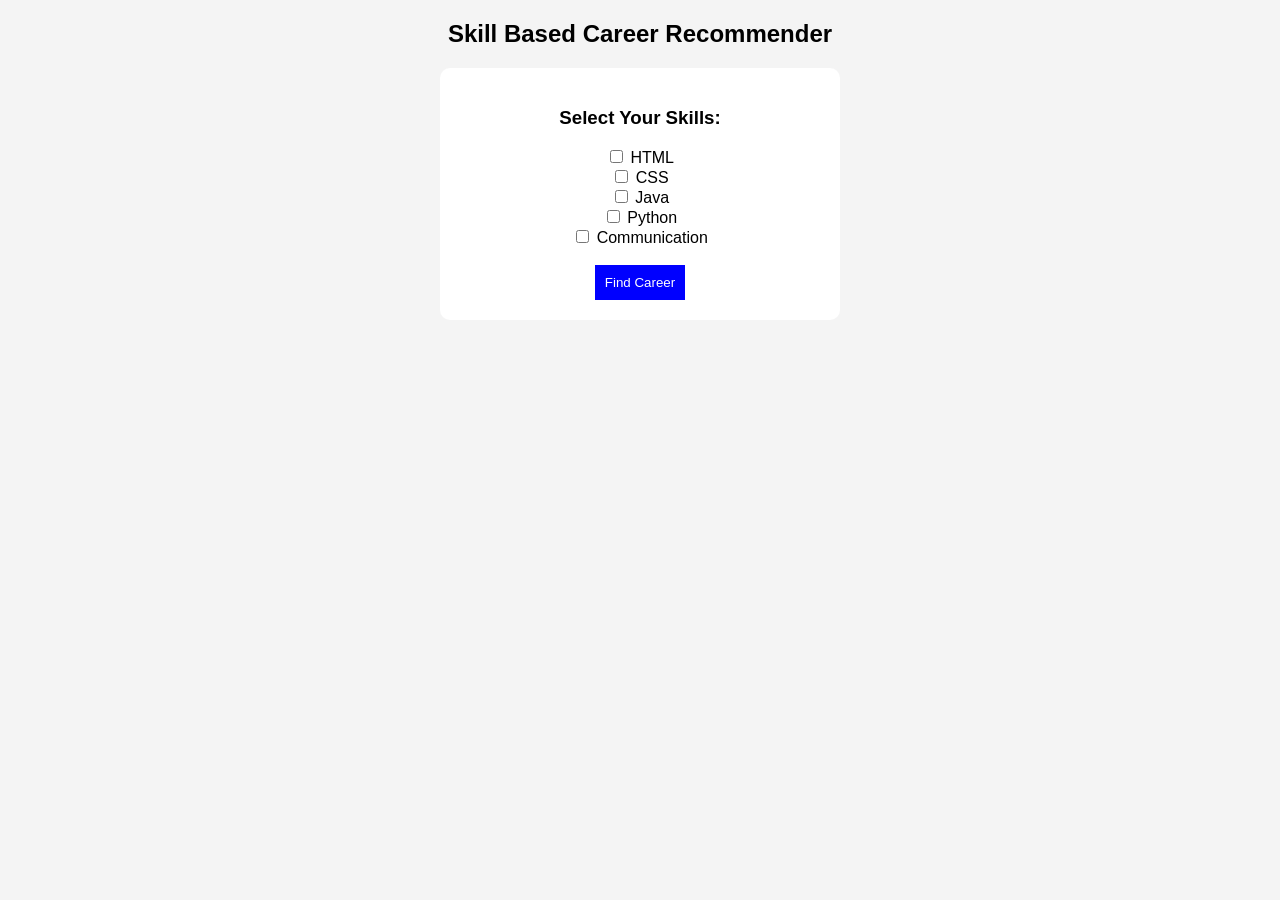
<file: crud final/index.html>
<!DOCTYPE html>
<html>

<head>
    <title>Career Recommender</title>
    <link rel="stylesheet" href="style.css">
</head>

<body>

    <div class="container">

        <h2>Skill Based Career Recommender</h2>

        <div class="card">

            <h3>Select Your Skills:</h3>

            <label><input type="checkbox" value="html"> HTML</label><br>
            <label><input type="checkbox" value="css"> CSS</label><br>
            <label><input type="checkbox" value="java"> Java</label><br>
            <label><input type="checkbox" value="python"> Python</label><br>
            <label><input type="checkbox" value="communication"> Communication</label><br>

            <br>
            <button onclick="findCareer()">Find Career</button>

        </div>

        <div id="result"></div>

    </div>

    <script src="script.js"></script>

</body>

</html>
</file>
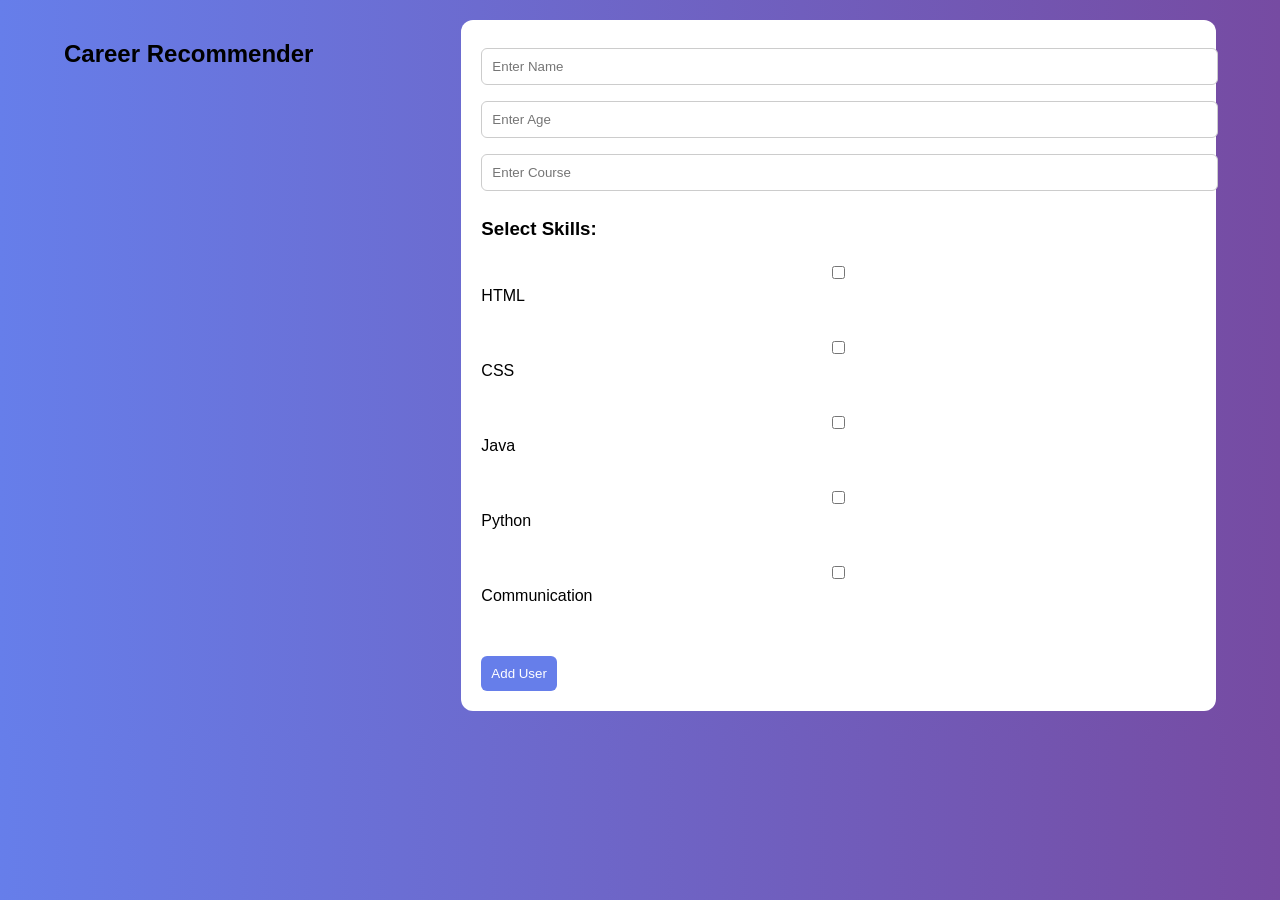
<file: crud final/crud.html>
<!DOCTYPE html>
<html>

<head>
    <title>Career Recommender</title>

    <style>
  body {
    font-family: Arial;
    background: #f4f4f4;
    margin: 0;
}

/* MAIN LAYOUT (SIDE BY SIDE) */
.container {
    width: 90%;
    margin: auto;
}

body {
    font-family: Arial;
    background: linear-gradient(to right, #667eea, #764ba2);
    margin: 0;
}

/* MAIN LAYOUT */
.container {
    width: 90%;
    margin: auto;
    display: grid;
    grid-template-columns: 1fr 2fr; /* left form, right cards */
    gap: 20px;
    margin-top: 20px;
}

/* FORM CARD */
.card {
    background: white;
    padding: 20px;
    border-radius: 12px;
}

/* INPUT */
input {
    margin: 8px 0;
    padding: 10px;
    width: 100%;
    border: 1px solid #ccc;
    border-radius: 6px;
}

/* CHECKBOX */
label {
    display: block;
    margin: 5px 0;
}

/* BUTTON */
button {
    padding: 10px;
    margin-top: 10px;
    background: #667eea;
    color: white;
    border: none;
    border-radius: 6px;
    cursor: pointer;
}

/* BUTTON COLORS */
.delete {
    background: #e53e3e;
}

.edit {
    background: #ed8936;
}

/* CARDS GRID */
#userCards {
    display: grid;
    grid-template-columns: repeat(2, 1fr); /* 2 cards per row */
    gap: 15px;
}

/* USER CARD */
.user-card {
    background: white;
    padding: 15px;
    border-radius: 12px;
    box-shadow: 0 2px 5px rgba(0,0,0,0.1);
}


    </style>
</head>

<body>

    <div class="container">

        <h2>Career Recommender</h2>

        <div class="card">

            <input type="text" id="name" placeholder="Enter Name"><br>
            <input type="number" id="age" placeholder="Enter Age"><br>
            <input type="text" id="course" placeholder="Enter Course"><br>

            <h3>Select Skills:</h3>

            <label><input type="checkbox" value="html"> HTML</label><br>
            <label><input type="checkbox" value="css"> CSS</label><br>
            <label><input type="checkbox" value="java"> Java</label><br>
            <label><input type="checkbox" value="python"> Python</label><br>
            <label><input type="checkbox" value="communication"> Communication</label><br>

            <br>
            <button onclick="addUser()">Add User</button>
            <div style="clear: both;"></div>

        </div>

        <div id="userCards"></div>

    </div>

    <script>

        let users = JSON.parse(localStorage.getItem("users")) || [];

        function getSelectedSkills() {
            let checkboxes = document.querySelectorAll('input[type="checkbox"]:checked');
            let skills = [];

            checkboxes.forEach(function (cb) {
                skills.push(cb.value);
            });

            return skills;
        }

        function getCareers(skills) {

            let careers = [];

            if (skills.includes("html") && skills.includes("css")) {
                careers.push("Frontend Developer");
            }

            if (skills.includes("java")) {
                careers.push("Backend Developer");
            }

            if (skills.includes("python")) {
                careers.push("Data Analyst");
            }

            if (skills.includes("communication")) {
                careers.push("Marketing / HR");
            }

            if (careers.length === 0) {
                careers.push("No match found");
            }

            return careers;
        }

        function addUser() {

            let name = document.getElementById("name").value;
            let age = document.getElementById("age").value;
            let course = document.getElementById("course").value;
            let skills = getSelectedSkills();

            if (name === "" || age === "" || course === "" || skills.length === 0) {
                alert("Fill all fields");
                return;
            }

            let careers = getCareers(skills);

            let user = {
                name: name,
                age: age,
                course: course,
                skills: skills,
                careers: careers
            };

            users.push(user);

            localStorage.setItem("users", JSON.stringify(users));

            displayUsers();
            clearForm();
        }

        function displayUsers() {

            let container = document.getElementById("userCards");
            container.innerHTML = "";

            users.forEach(function (user, index) {

                container.innerHTML += `
                <div class="user-card">
                    <h3>${user.name}</h3>
                    <p><b>Age:</b> ${user.age}</p>
                    <p><b>Course:</b> ${user.course}</p>
                    <p><b>Skills:</b> ${user.skills.join(", ")}</p>
                    <p><b>Careers:</b> ${user.careers.join(", ")}</p>

                    <button class="edit" onclick="editUser(${index})">Edit</button>
                    <button class="delete" onclick="deleteUser(${index})">Delete</button>
                </div>
                `;
            });
        }

        function deleteUser(index) {
            users.splice(index, 1);
            localStorage.setItem("users", JSON.stringify(users));
            displayUsers();
        }

        function editUser(index) {

            let user = users[index];

            document.getElementById("name").value = user.name;
            document.getElementById("age").value = user.age;
            document.getElementById("course").value = user.course;

            // uncheck all
            document.querySelectorAll('input[type="checkbox"]').forEach(function (cb) {
                cb.checked = false;
            });

            // check saved skills
            user.skills.forEach(function (skill) {
                let box = document.querySelector('input[value="' + skill + '"]');
                if (box) box.checked = true;
            });

            deleteUser(index);
        }

        function clearForm() {
            document.getElementById("name").value = "";
            document.getElementById("age").value = "";
            document.getElementById("course").value = "";

            document.querySelectorAll('input[type="checkbox"]').forEach(function (cb) {
                cb.checked = false;
            });
        }

        displayUsers();

    </script>

</body>

</html>
</file>
<file: crud final/style.css>
body {
    font-family: Arial;
    background: #f4f4f4;
}

.container {
    width: 400px;
    margin: auto;
    text-align: center;
}

.card {
    background: white;
    padding: 20px;
    margin-top: 20px;
    border-radius: 10px;
}

button {
    padding: 10px;
    background: blue;
    color: white;
    border: none;
    cursor: pointer;
}

#result {
    margin-top: 20px;
    font-weight: bold;
}
</file>
